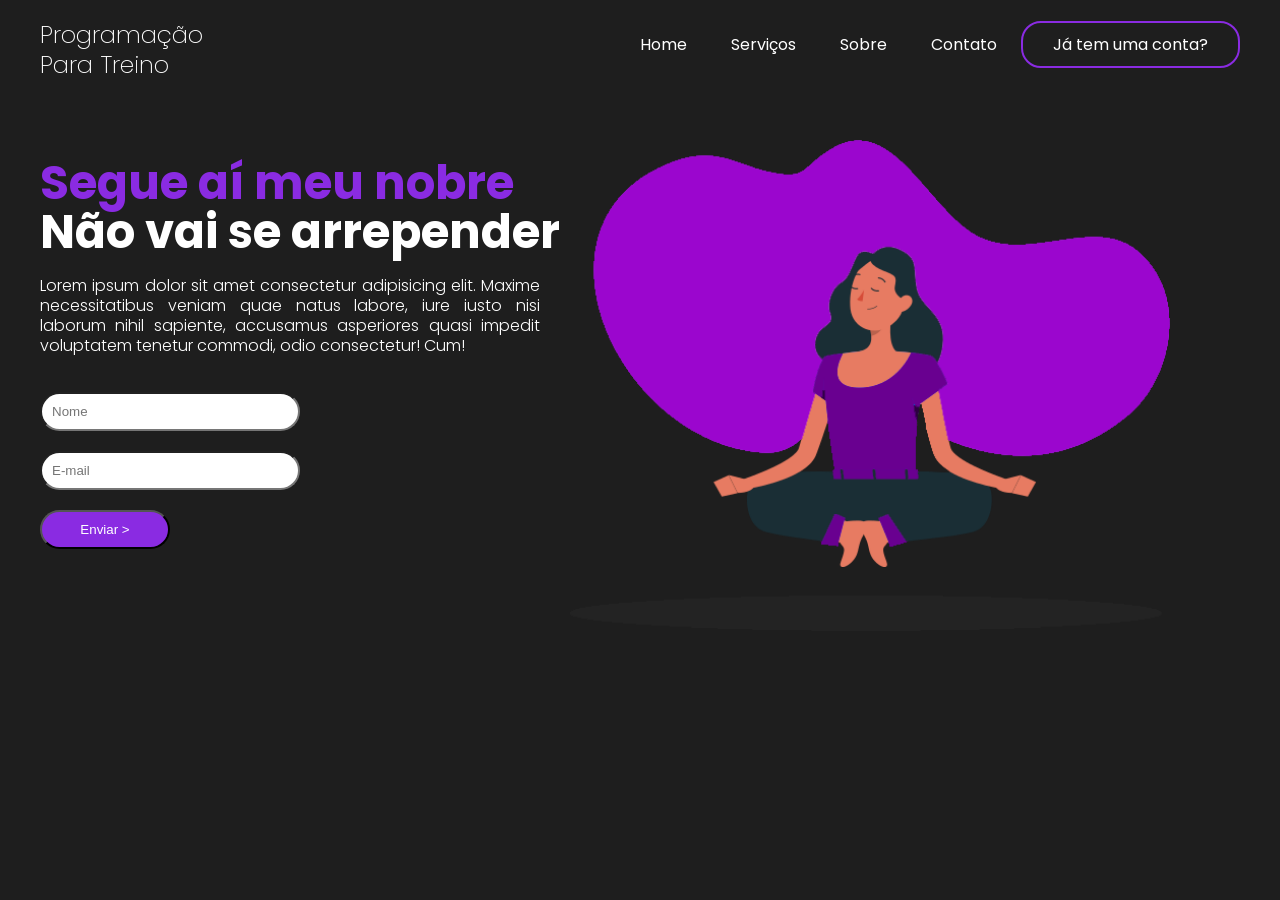
<file: landingPage/index.html>
<!DOCTYPE html>
<html lang="pt-br">
<head>
    <meta charset="UTF-8">
    <meta http-equiv="X-UA-Compatible" content="IE=edge">
    <meta name="viewport" content="width=device-width, initial-scale=1.0">
    <title>Landing Page</title>
    <link rel="stylesheet" href="style.css">
</head>
<body>
    <header>
        <div id="cab" onmousemove="entrar()" onmouseout="sair()">
            <h2>Programação</h2>
            <h2>Para Treino</h2>
        </div>
        <nav>
            <ul>
                <a href="#"><li>Home</li></a>
                <a href="#"><li>Serviços</li></a>
                <a href="#"><li>Sobre</li></a>
                <a href="#"><li>Contato</li></a>
                <a href="#" id="borda"><li>Já tem uma conta?</li></a>
            </ul>
        </nav>
    </header>
    
    <main>
        <aside>
                <span><h1>Segue aí meu nobre</h1></span>
                <h1>Não vai se arrepender</h1>
            <p>
                Lorem ipsum dolor sit amet consectetur adipisicing elit. 
                Maxime necessitatibus veniam quae natus labore, iure iusto nisi laborum nihil sapiente, 
                accusamus asperiores quasi impedit voluptatem tenetur commodi, odio consectetur! Cum!
            </p>
            <form>
                <input type="text" id="txtn" placeholder="Nome">
                <input type="email" id="txte" placeholder="E-mail">
                <input type="button" value="Enviar >" id="env" onclick="enviar()">
            </form>
        </aside>
        <article>
            <img src="images/zeem.png" alt="Mulher Meditando">
        </article>
    </main>
    <script src="script.js"></script>
</body>
</html>
</file>
<file: landingPage/style.css>
@import url('https://fonts.googleapis.com/css2?family=Poppins&display=swap');
@import url('https://fonts.googleapis.com/css2?family=Poppins:wght@400;500;800&display=swap');

body{
    background-color: rgba(0, 0, 0, 0.884);
    color: white;
    font-family: 'Poppins', sans-serif;
    max-width: 1200px;
    margin: auto;
}
header{
    display: flex;
    flex-direction: row;
    justify-content: space-between;
    align-items: center;
}
li{
    display: inline;
    margin: 20px;
}
a{
    text-decoration: none;
    color: white;
}
a#borda{
    border: 2px solid blueviolet;
    padding: 10px;
    border-radius: 20px;
}
a#borda:hover{
    background-color: blueviolet;
    color: white;
}
a:hover{
    color: blueviolet;
    font-weight: 500;
    text-decoration: underline;
    transition: 0.5s all;
}
div#cab{
    flex-direction: column;
    line-height: 10px;
    margin-top: 10px;
}
h2{
    font-weight: 200;
}
main{
    display: flex;
    flex-direction: row;
    margin-top: 50px;
}
h1{
    font-size: 35pt;
    line-height: 10px;
}
span{
    color: blueviolet;
    font-family: 'Poppins'sans-serif;
}
p{
    text-align: justify;
    line-height: 20px;
    max-width: 500px;
    font-weight: 300;
}
img{
    width: 600px;
    margin-left: 10px;
}
form{
    display: flex;
    flex-direction: column;
    width: 50%;
}
input{
    margin-top: 20px;
    border-radius: 20px;
    padding: 10px;
    font-weight: 300;
}
input#env{
    width: 50%;
    background-color: blueviolet;
    color: white;
}
</file>
